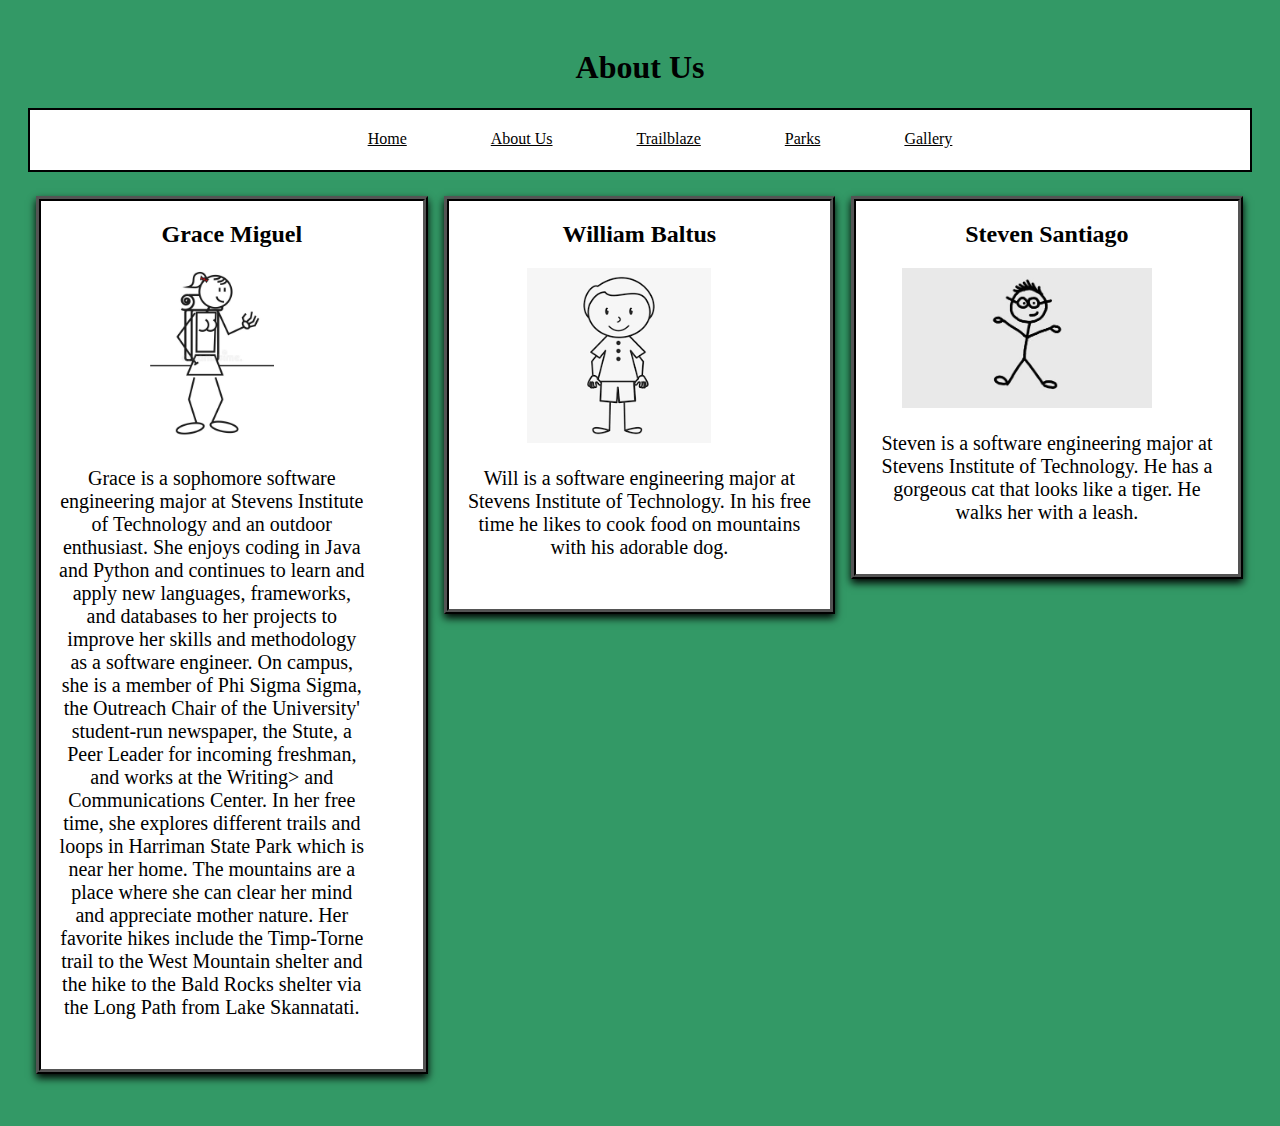
<file: about_us.html>
<!DOCTYPE HTML>
<html>
    <head>
        <title>About Us</title>
        <link rel='stylesheet' type='text/css' href="main.css"/>
        <meta charset = 'utf-8'/>
        <meta name="viewport" content="width=device-width, initial-scale=1.0">
       
    </head>
    <body>
        <h1>About Us</h1>
        <div class= menu_bar>
            <ul>
              <li><a href="index.html" class='nav'> Home</a></li>
              <li><a href="about_us.html" class='nav'>About Us</a></li> 
              <li><a href="search.html" class='nav'>Trailblaze</a></li>
          
                <div class='dropdown'>
                  <li><a href="parks.html" class='nav'>Parks</a></li>
                  <div class='drop-content'>
                    <a href = "harriman.html" class="location">Harriman</a>
                    <a href = 'bear_mtn.html' class='location'>Bear Mountain</a>
                    <a href = "south_mtn.html" class='location'>South Mountain</a>
                    <a href = 'mt_tammany.html'class='location'>Mount Tammany</a>
                    <a href = 'richard_dekorte.html' class='location'>Richard W DeKorte</a>
                    
                  </div>
                </div>
              <li><a href="gallery.html" class='nav'>Gallery</a></li>
            </ul>
          </div>
            <div class='row'>
              <div class='column'>
                <div class='card'>
                  <div class='container'>
              <div class='person'>
                <h2>Grace Miguel</h2>
                <figure class= "imgs">
                  <img src="images/gracehiker.jpg">
                <p>Grace is a sophomore software engineering major at Stevens Institute of Technology and an outdoor
                  enthusiast. She enjoys coding in Java and Python and continues to learn and apply new languages, frameworks, 
                  and databases to her projects to improve her skills and methodology as a software engineer. On campus, she is a member of Phi Sigma Sigma, 
                  the Outreach Chair of the University' student-run newspaper, the Stute, a Peer Leader for incoming freshman, 
                  and works at the Writing> and Communications Center. In her free time, she explores different trails and loops in 
                  Harriman State Park which is near her home. The mountains are a place where she can clear her mind and appreciate mother nature. 
                  Her favorite hikes include the Timp-Torne trail to the West Mountain shelter and the hike to the Bald Rocks shelter via the Long Path from Lake Skannatati.
              </p>
            </div>
              </div>
            </div>
            </div>
                
            </figure>
            <div class='column'>
              <div class='card'>
                <div class='container'>
          <div class='person'>
          <h2>William Baltus</h2>
          <figure class='imgs'>
            <img src='images/will.png'>
          </figure>
            <p>Will is a software engineering major at Stevens Institute of Technology. In his free time he likes to cook food on mountains with his adorable dog.</p>
          </div>
          </div>
        </div>
      </div>

        <div class='column'>
          <div class='card'>
            <div class='container'>
        <div class='person'>
          <h2>Steven Santiago</h2>
          <figure class='imgs'>
            <img src="images/stevo.jpg">
          </figure>
            <p>Steven is a software engineering major at Stevens Institute of Technology. He has a gorgeous cat that looks 
              like a tiger. He walks her with a leash.
            </p>
          </div>
          </div>
        </div>
      </div>
    </div>
    </div>
      
        
        
    </body>
</html>
</file>
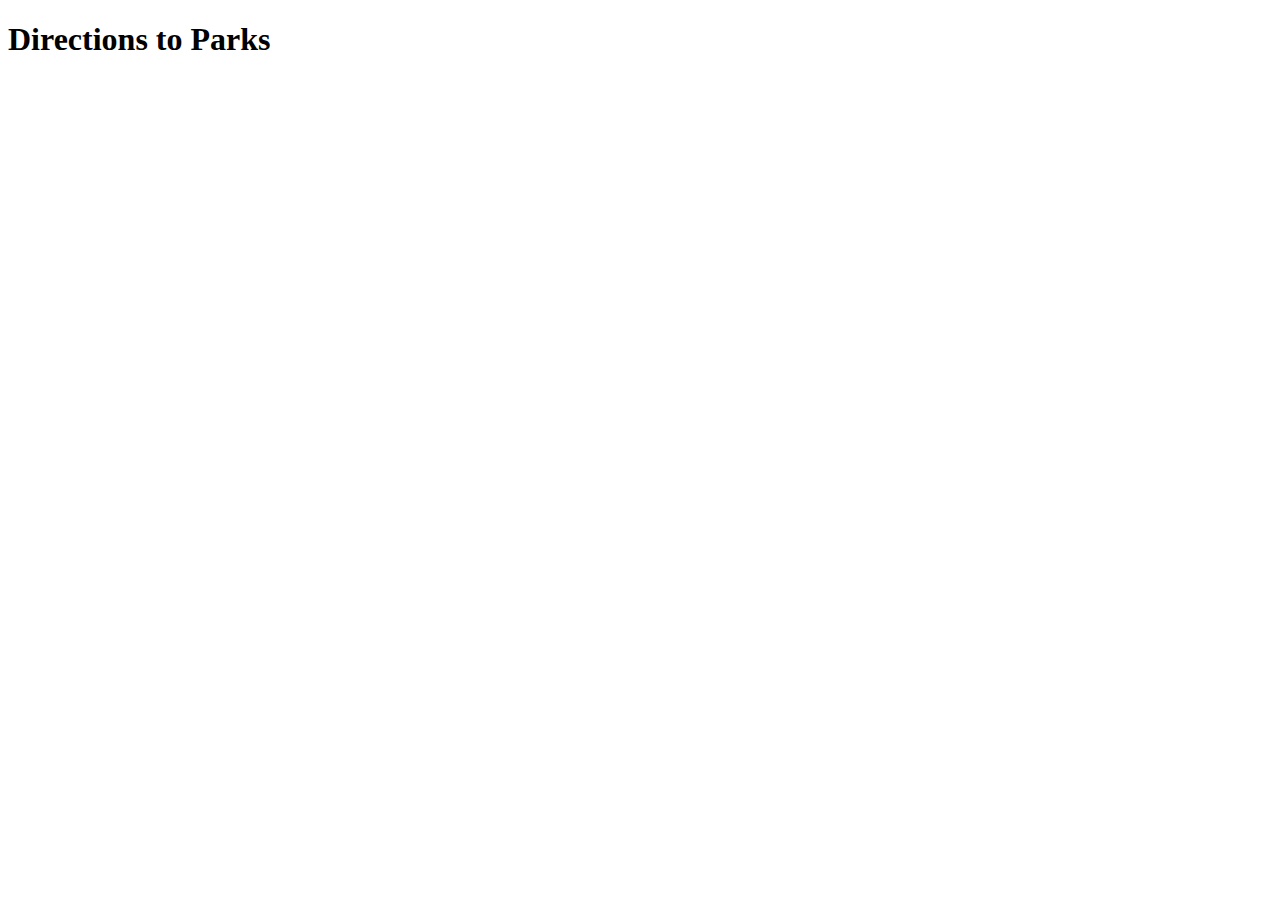
<file: directions.html>
<!DOCTYPE HTML>
<html>
<head>
    <title>Directions to Parks</title>
    <meta charset = "utf-8" />
    <meta name="viewport" content="width=device-width, initial-scale=1.0">
</head>
<body>
    <h1>Directions to Parks</h1>
    <div id="map"></div>
    <script>
        function initMap(){
            var directionsService = new google.maps.DirectionsService();
            var directionsRenderer= new google.maps.DirectionsRenderer();
            
            var stevens = new google.maps.LatLng(40.7451, -74.0248);
            var mapOptions = {
                zoom:10, 
                center: stevens
            }
            var map = new google.maps.Map(document.getElementById('map'), mapOptions);
            directionsRenderer.setMap(map);
        }
        function calcRoute(){
        request = {
         origin: "lat: 40.7451,  long: -74.0248",
         destination: "lat: 41.29542, long:-74.05965",
         travelMode:"DRIVING, TRANSIT",
         key: "AIzaSyB286hGEyJBDSiL-Q5vpIEolAo6Yg3Qzh8"
        };
        directionsService.route(request, function(result, status){
    if(status=='OK'){
        directionsDisplay.setDirections(result);
    }
         });
        }
    </script>
</body>
</html>
</file>
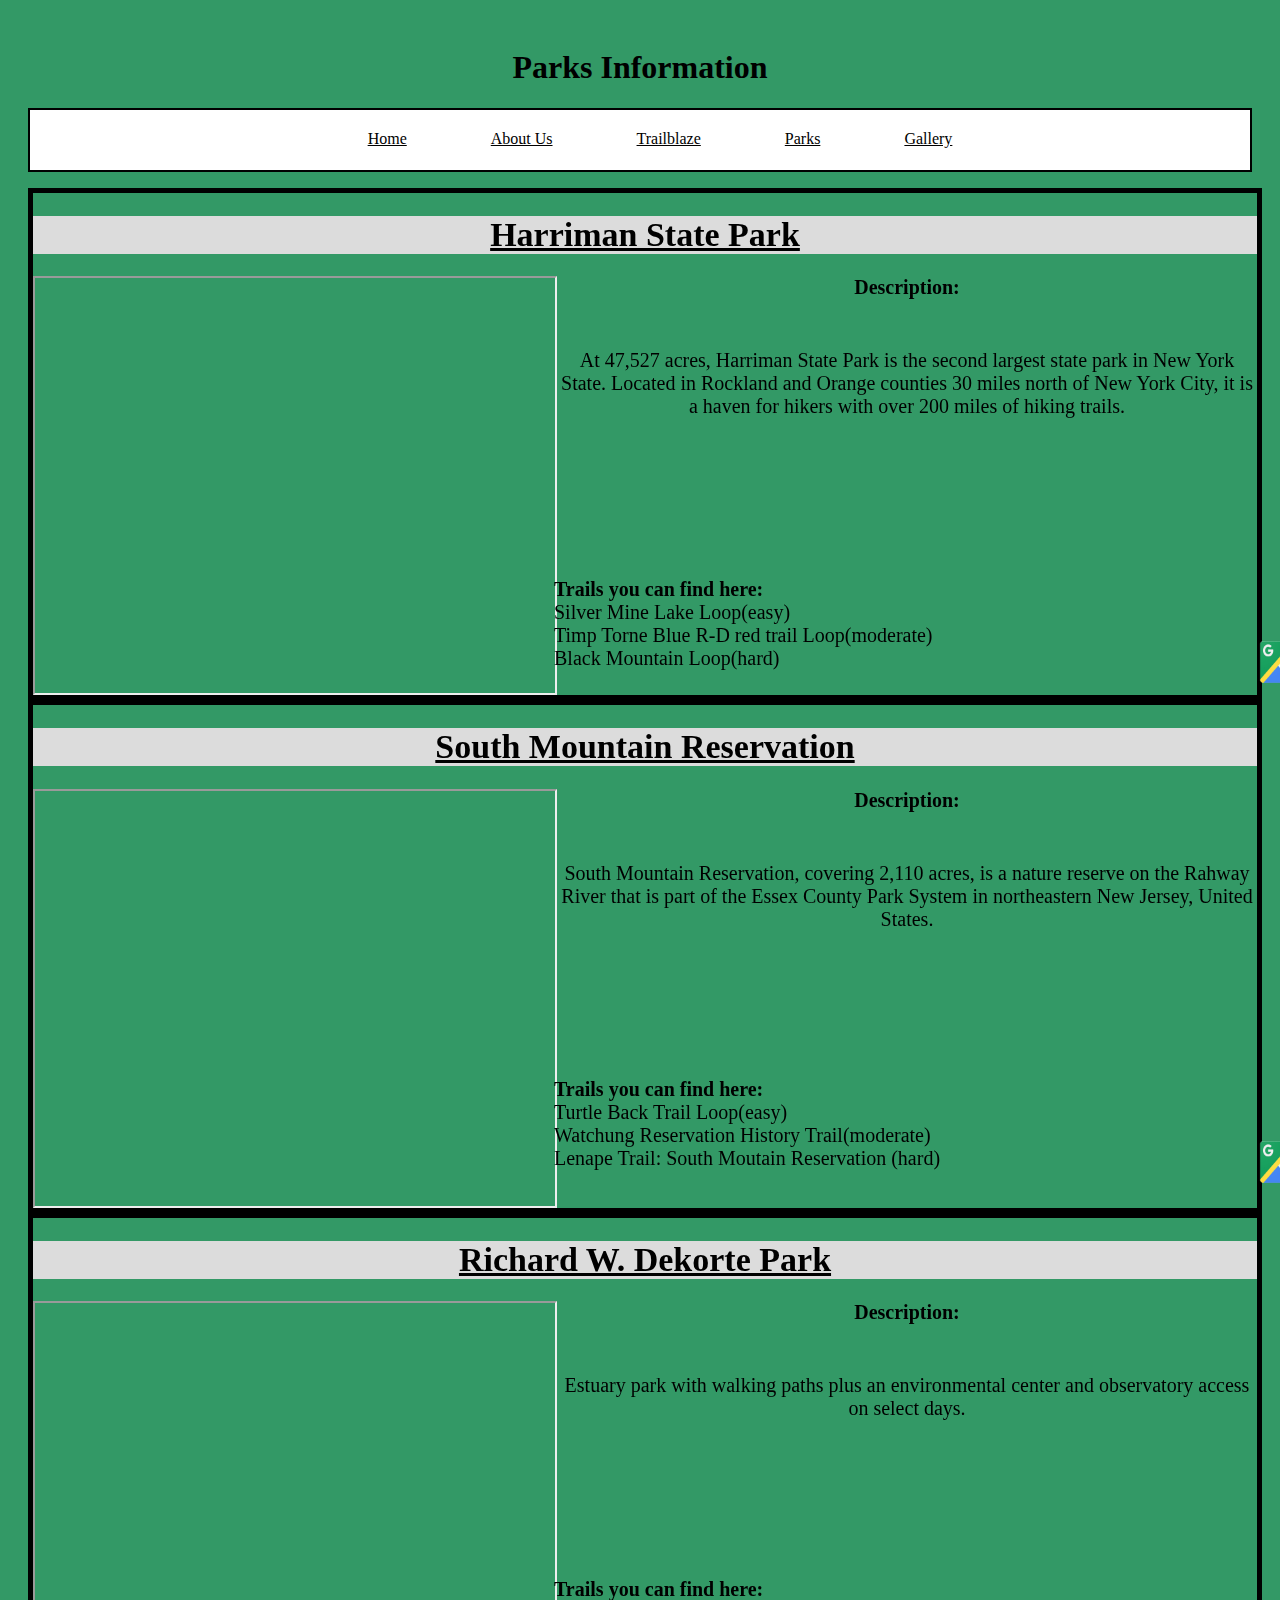
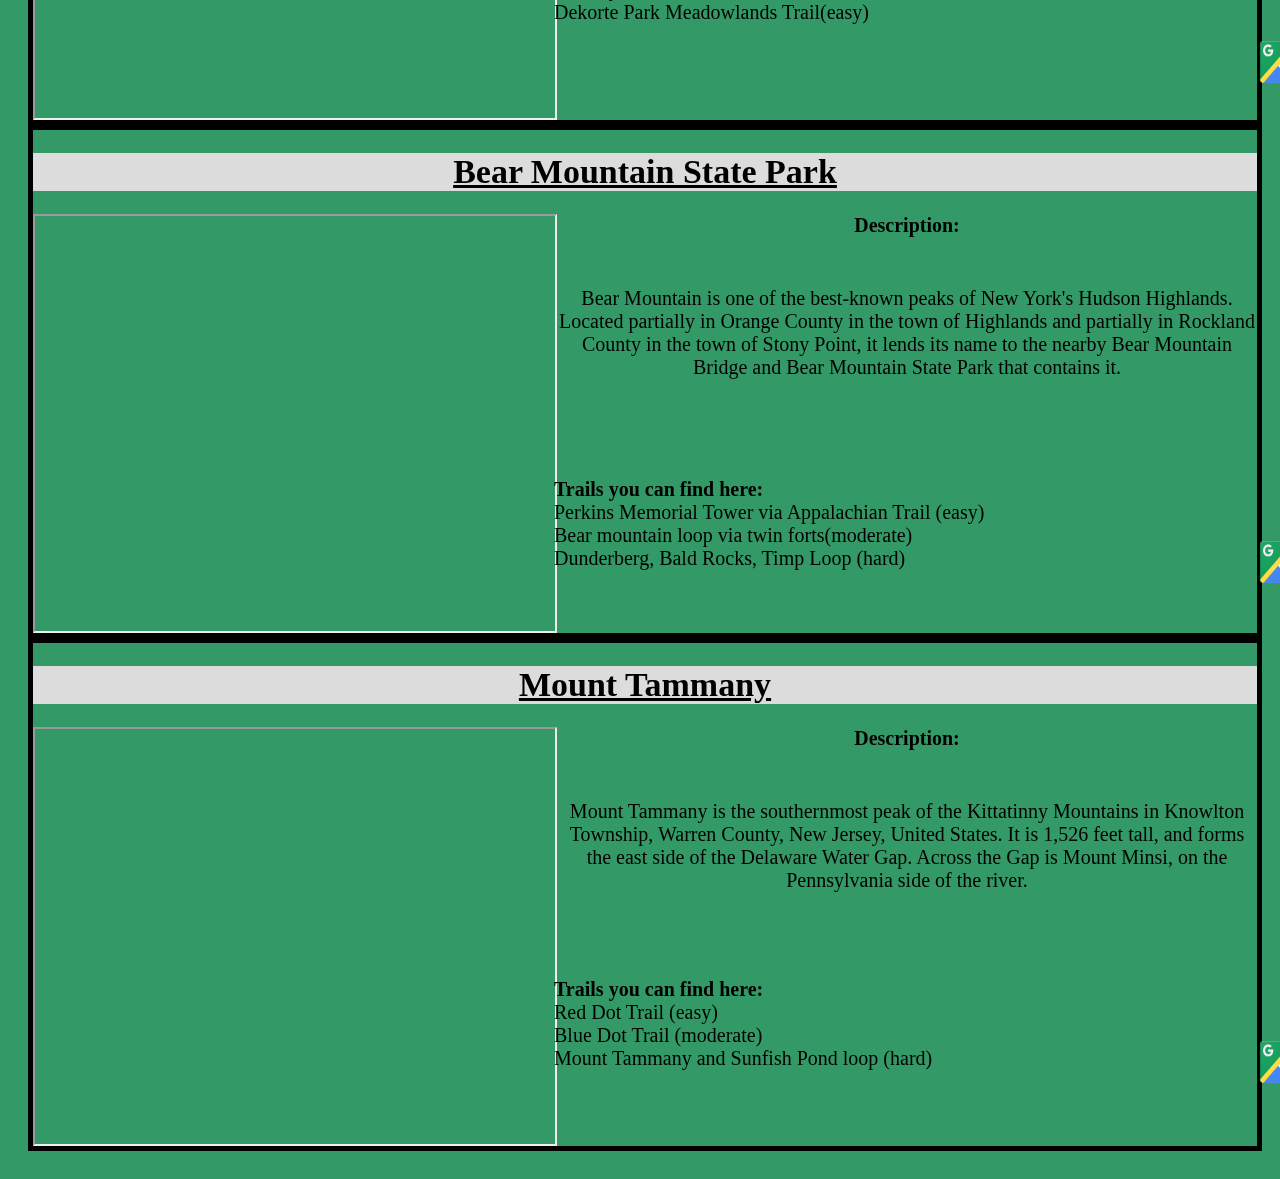
<file: parks.html>
<!DOCTYPE HTML>

<html>
    <head>
        <title>The List of Parks</title>
        <link rel="stylesheet" type="text/css" href="main.css"/>
            <body>
                <div id= 'png'>
                       <a href = 'harriman.html' > <img src= 'combined.png'>  </a>
                </div>
                    <div id= 'png2'>
                       <a href = 'south_mtn.html' > <img src= 'combined.png'>  </a>
                    </div>
                    <div id= 'png3'>
                       <a href = 'richard_dekorte.html' > <img src= 'combined.png'>  </a>
                    </div>
                    <div id= 'png4'>
                       <a href = 'bear_mtn.html' > <img src= 'combined.png'>  </a>
                    </div>
                <div id= 'png5'>
                       <a href = 'mt_tammany.html' > <img src= 'combined.png'>  </a>
                </div>
                <div id="header">
                    <h1> Parks Information </h1>
                </div>
                <div class= menu_bar>
                    <ul>
                      <li><a href="index.html" class='nav'> Home</a></li>
                      <li><a href="about_us.html" class='nav'>About Us</a></li> 
                      <li><a href="search.html" class='nav'>Trailblaze</a></li>

                <div class='dropdown'>
                  <li><a href="parks.html" class='nav'>Parks</a></li>
                  <div class='drop-content'>
                    <a href = "harriman.html" class="location">Harriman</a>
                    <a href = 'bear_mtn.html' class='location'>Bear Mountain</a>
                    <a href = "south_mtn.html" class='location'>South Mountain</a>
                    <a href = 'mt_tammany.html'class='location'>Mount Tammany</a>
                    <a href = 'richard_dekorte.html' class='location'>Richard W DeKorte</a>
                    
                  </div>
                </div>
              <li><a href="gallery.html" class='nav'>Gallery</a></li>
            </ul>
          </div> 
                <!-- Harriman State Park Info -->
                <div id = "Park" style="border: thick solid black">
                    <h1 id= "parkname"> Harriman State Park</h1>
                    <iframe width="520" height="415" style="float:left" src="https://www.youtube.com/embed/nr95tUAW6_4" allowfullscreen>  </iframe>
                    <p> <b> Description:</b></p>
                    <p> At 47,527 acres, Harriman State Park is the second largest state park in New York State. Located in Rockland and Orange counties 30 miles north of New York City, it is a haven for hikers with over 200 miles of hiking trails.</p>
                    <div class= "harrimantrails">
                    <ol><b> Trails you can find here:</b>
                        <li>Silver Mine Lake Loop(easy)</li>
                        <li>Timp Torne Blue R-D red trail Loop(moderate)</li>
                        <li>Black Mountain Loop(hard)</li>
                    </ol>
                        </div>
                </div>
                
                <div id = "Park" style="border: thick solid black">
                    <h1 id= "parkname"> South Mountain Reservation</h1>
                    <iframe width="520" height="415" style="float:left" src="https://www.youtube.com/embed/jaRBsgbYBzo" allowfullscreen>  </iframe>
                    <p> <b> Description:</b></p>
                    <p> South Mountain Reservation, covering 2,110 acres, is a nature reserve on the Rahway River that is part of the Essex County Park System in northeastern New Jersey, United States.</p>
                    <div class= "southtrails">
                    <ol><b> Trails you can find here:</b>
                        <li>Turtle Back Trail Loop(easy)</li>
                        <li>Watchung Reservation History Trail(moderate)</li>
                        <li>Lenape Trail: South Moutain Reservation (hard)</li>
                    </ol>
                        </div>
                </div>
                <div id = "Park" style="border: thick solid black">
                    <h1 id= "parkname"> Richard W. Dekorte Park</h1>
                    <iframe width="520" height="415" style="float:left" src="https://www.youtube.com/embed/2woiaeheyT4" allowfullscreen>  </iframe>
                    <p> <b> Description:</b></p>
                    <p>  Estuary park with walking paths plus an environmental center and observatory access on select days.</p>
                    <div class= "richtrails">
                    <ol><b> Trails you can find here:</b>
                        <li>Dekorte Park Meadowlands Trail(easy)</li>
                    </ol>
                        </div>
                </div>
                <div id = "Park" style="border: thick solid black">
                    <h1 id= "parkname"> Bear Mountain State Park</h1>
                    <iframe width="520" height="415" style="float:left" src="https://www.youtube.com/embed/vtMzLhxykNU" allowfullscreen>  </iframe>
                    <p> <b> Description:</b></p>
                    <p>Bear Mountain is one of the best-known peaks of New York's Hudson Highlands. Located partially in Orange County in the town of Highlands and partially in Rockland County in the town of Stony Point, it lends its name to the nearby Bear Mountain Bridge and Bear Mountain State Park that contains it.</p>
                    <div class= "beartrails">
                    <ol><b> Trails you can find here:</b>
                        <li>Perkins Memorial Tower via Appalachian Trail (easy)</li>
                        <li>Bear mountain loop via twin forts(moderate)</li>
                        <li>Dunderberg, Bald Rocks, Timp Loop (hard)</li>
                    </ol>
                        </div>
                </div>  
                <div id = "Park" style="border: thick solid black">
                    <h1 id= "parkname"> Mount Tammany</h1>
                    <iframe width="520" height="415" style="float:left" src="https://www.youtube.com/embed/BG97C-0u668" allowfullscreen>  </iframe>
                    <p> <b> Description:</b></p>
                    <p>Mount Tammany is the southernmost peak of the Kittatinny Mountains in Knowlton Township, Warren County, New Jersey, United States. It is 1,526 feet tall, and forms the east side of the Delaware Water Gap. Across the Gap is Mount Minsi, on the Pennsylvania side of the river.</p>
                    <div class= "tamtrails">
                    <ol><b> Trails you can find here:</b>
                        <li>Red Dot Trail (easy)</li>
                        <li>Blue Dot Trail (moderate)</li>
                        <li>Mount Tammany and Sunfish Pond loop (hard)</li>
                    </ol>
                        </div>
                </div>  
            </body>
    <script>
       $(document).ready(function() 
{
        $( 'body' ).fadeIn("slow", 0.0);
        $( 'body' ).fadeIn("slow", 0.1);
        $( 'body' ).fadeIn("slow", 0.2);
        $( 'body' ).fadeIn("slow", 0.3);
        $( 'body' ).fadeIn("slow", 0.4);
        $( 'body' ).fadeIn("slow", 0.5);
        $( 'body' ).fadeIn("slow", 0.6);
        $( 'body' ).fadeIn("slow", 0.7);
        $( 'body' ).fadeIn("slow", 0.8);
        $( 'body' ).fadeIn("slow", 0.9);
        $( 'body' ).fadeIn("slow", 1.0);
                $('a').click(function(){
                $('body').fadeOut();
                 setTimeout("nav('"+this.href+"')",1000);
               return false;
       });
    });
function nav(href){
location.href=href;
};
        </script>
    </head>
</html>
</file>
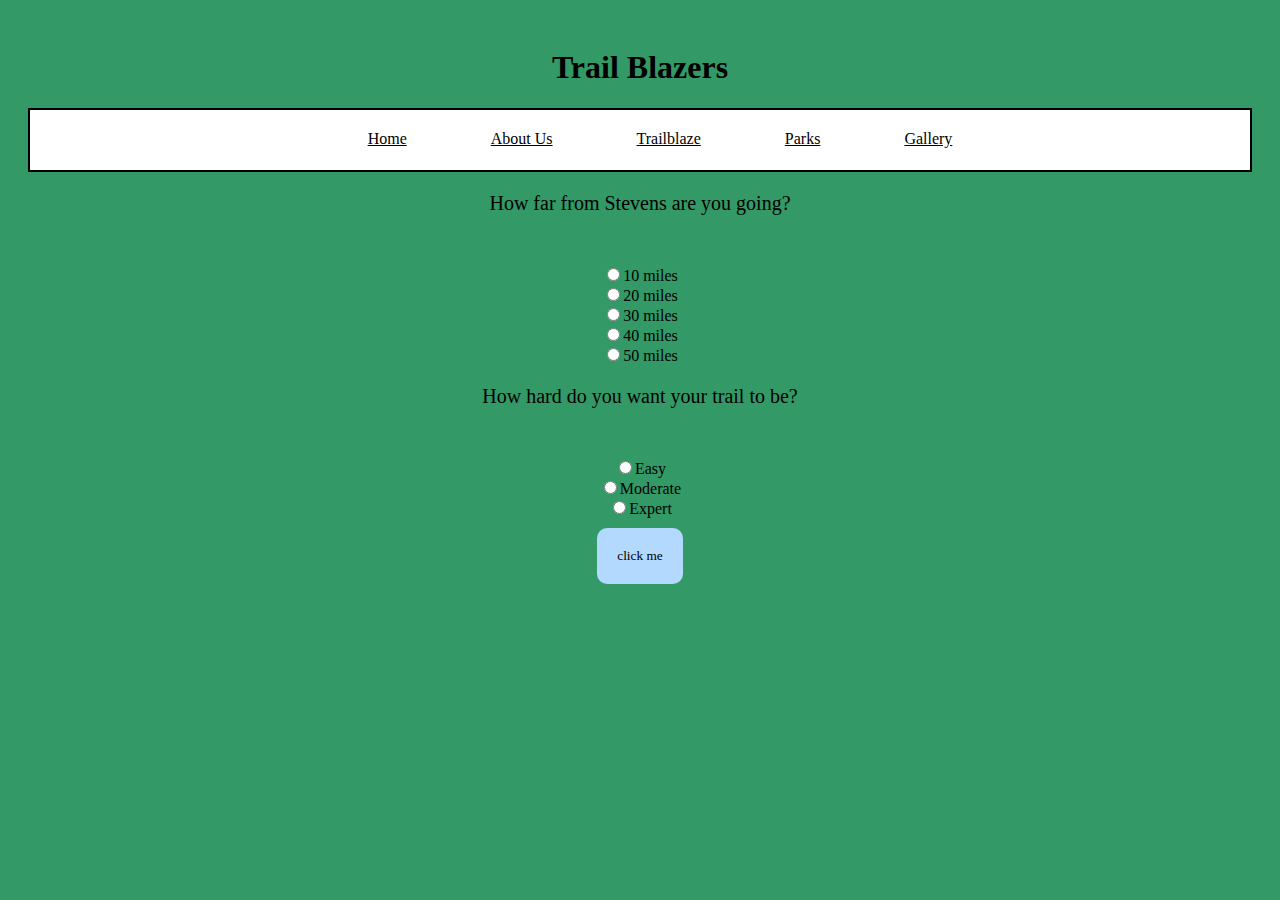
<file: search.html>
<!DOCTYPE html>
<html>
<head>
<link rel="stylesheet" type="text/css" href="main.css"/>
<meta name="viewport" content="width=device-width, initial-scale=1">
<style>
#myDIV {
  width: 100%;
  padding: 50px 0;
  text-align: center;
  background-color: lightblue;
  margin-top: 20px;
}
    #one{
        padding: 50px 0;
        background-color: teal;
        display: none;
    }
    #two{
        padding: 50px 0;
        background-color: teal;
        display: none;
    }
    #three{
        padding: 50px 0;
        background-color: teal;
        display: none;
    }
    #four{
        padding: 50px 0;
        background-color: teal;
        display: none;
    }
    #five{
        padding: 50px 0;
        background-color: teal;
        display: none;
    }
    #six{
        padding: 50px 0;
        background-color: teal;
        display: none;
    }
    #seven{
        padding: 50px 0;
        background-color: teal;
        display: none;
    }
    #eight{
        padding: 50px 0;
        background-color: teal;
        display: none;
    }
    #nine{
        padding: 50px 0;
        background-color: teal;
        display: none;
    }
    #ten{
        padding: 50px 0;
        background-color: teal;
        display: none;
    }
    #eleven{
        padding: 50px 0;
        background-color: teal;
        display: none;
    }
</style>
</head>
    <div id="header">
    <h1> Trail Blazers </h1>
    </div>
   
    <div class= menu_bar>
            <ul>
              <li><a href="index.html" class='nav'> Home</a></li>
              <li><a href="about_us.html" class='nav'>About Us</a></li> 
              <li><a href="search.html" class='nav'>Trailblaze</a></li>
          
                <div class='dropdown'>
                  <li><a href="Parks.html" class='nav'>Parks</a></li>
                  <div class='drop-content'>
                    <a href = "harriman.html" class="location">Harriman</a>
                    <a href = 'bear_mtn.html' class='location'>Bear Mountain</a>
                    <a href = "south_mtn.html" class='location'>South Mountain</a>
                    <a href = 'mt_tammany.html'class='location'>Mount Tammany</a>
                    <a href = 'richard_dekorte.html' class='location'>Richard W DeKorte</a>
                    
                  </div>
                </div>
              <li><a href="gallery.html" class='nav'>Gallery</a></li>
            </ul>
          </div>
<body>

<p>How far from Stevens are you going? </p>
        <input id = "d1" name = "distance" type = "radio" value = "10">10 miles</input><br>
        <input id = "d2" name = "distance" type = "radio" value = "20">20 miles</input><br>
        <input id = "d3" name = "distance" type = "radio" value = "30">30 miles</input><br>
        <input id = "d4" name = "distance" type = "radio" value = "40">40 miles</input><br>
        <input id = "d5" name = "distance" type = "radio" value = "50">50 miles</input><br>
        <p>How hard do you want your trail to be?</p>
        <input id = "i1" name = "intensity" type = "radio" value = "easy">Easy</input><br>
        <input id = "i2" name = "intensity" type = "radio" value = "medium">Moderate</input><br>
        <input id = "i3" name = "intensity" type = "radio" value = "hard">Expert</input><br>
<button onclick="hide1()">click me</button>
<p id="one">
<a href = 'richard_dekorte.html' class='location'>Dekorte Park Medowlands Trail</a>
</p>
<p id="two">
<a href = "south_mtn.html" class='location'>Sunset Trail</a>
</p>
<p id="three">
<a href = "south_mtn.html" class='location'>Rahway Trail</a>
</p>
<p id="four">
<a href = "south_mtn.html" class='location'>Lenape Loop</a>
</p>
<p id="five">
<a href = 'mt_tammany.html'class='location'>Hacken Sack Meadows Paddle</a>
</p>
<p id="six">
 <a href = "harriman.html" class="location">Black Mountain Loop</a>
</p>
<p id="seven">
<a href = "harriman.html" class="location">Silver Mine Lake Loop</a>
</p>
<p id="eight">
<a href = "harriman.html" class="location">Timp Tornen Bluen R-D red trail Loop</a>
</p>
<p id="nine">
<a href = 'bear_mtn.html' class='location'>Timp Loop</a>
</p>
<p id="ten">
<a href = 'bear_mtn.html' class='location'>Bear Mountain Loop via Twin Forts</a>
</p>
<p id="eleven">
<a href = 'bear_mtn.html' class='location'>Perkins Memorial Tower via Appalachian Trail</a>
</p>
<script>
//trail ={trail name,park name, distance, intensity, 40,70}
var SilverMine = ["Silver Mine Lake Loop", "Harriman State Park",36.6,"easy", "six"];
var BlackMountain = ["Black Mountain Loop", "Harriman State Park",36.6,"hard", "seven"];
var TimpTorne = ["Timp Tornen Bluen R-D red trail Loop", "Harriman State Park",36.6,"medium", "eight"];
var TimpLoop = ["Timp Loop", "Bear Mountain", 50,"hard", "nine"];
var BearMountain = ["Bear Mountain Loop via Twin Forts", "Bear Mountain", 50,"medium","ten"];
var PerkinsMemorial = ["Perkins Memorial Tower via Appalachian Trail", "Bear Mountain", 50,"easy","eleven"];
var Sunset = ["Sunset Trail", "South Mountain Reservation", 18, "easy","two"];
var Rahway = ["Rahway Trail", "South Mountain Reservation", 18, "medium","three"];
var Lenape = ["Lenape Loop", "South Mountain Reservation", 18, "hard","four"];
var Dekorte = ["Dekorte Park Medowlands Trail", "Richard W Dekorte Park",10,"easy","one"];
var laurel = ["Hacken Sack Meadows Paddle", "Laurel Hill Park",23, "medium","five"];
var emptrail = ["s","c",100,"r","u","b"];
var trails = [SilverMine, BlackMountain,TimpTorne,TimpLoop, BearMountain, PerkinsMemorial, Sunset, Rahway, Lenape, Dekorte, laurel];
function hide1(){
    var one = document.getElementById("one");
    var two = document.getElementById("two");
    var three = document.getElementById("three");
    var four = document.getElementById("four");
    var five = document.getElementById("five");
    var six = document.getElementById("six");
    var seven = document.getElementById("seven");
    var eight = document.getElementById("eight");
    var nine = document.getElementById("nine");
    var ten = document.getElementById("ten");
    var eleven = document.getElementById("eleven");
    one.style.display = "none";
    two.style.display = "none";
    three.style.display = "none";
    four.style.display = "none";
    five.style.display = "none";
    six.style.display = "none";
    seven.style.display = "none";
    eight.style.display = "none";
    nine.style.display = "none";
    ten.style.display = "none";
    eleven.style.display = "none";
    var d1 = document.getElementById("d1");
    var d2 = document.getElementById("d2");
    var d3 = document.getElementById("d3");
    var d4 = document.getElementById("d4");
    var d5 = document.getElementById("d5");
    var i1 = document.getElementById("i1");
    var i2 = document.getElementById("i2");
    var i3 = document.getElementById("i3");
    var dis;
    var int;
    if (d1.checked == true)
        dis = d1.value;
    else if (d2.checked == true)
        dis= d2.value;
    else if (d3.checked == true)
        dis = d3.value;
    else if (d4.checked == true)
        dis = d4.value;
    else if (d5.checked == true)
        dis = d5.value;
    else
        alert("No distance checked");
    if (i1.checked == true)
        int = i1.value;
    else if (i2.checked == true)
        int = i2.value;
    else if (i3.checked == true)
        int = i3.value;
    else
        alert("No Intensity checked");
    var perfit = [];
    var distfit = [];
    var intfit = [];
    var nofit = [];
    var finfit = [];
    for(var i = 0; i < trails.length;i=i+1){
        if (trails[i][2] <= parseFloat(dis)){
            if (trails[i][3] == int){
                perfit.push(trails[i]);
            }
            else{
                distfit.push(trails[i]);
            }
        }
        else{
            if (trails[i][3] == int){
                intfit.push(trails[i]);
            }
            else{
                nofit.push(trails[i]);
            }
        }
    }
    var lowest;
    var lowe;
    var juc;
    if(perfit.length > 0){
        for(var p = 0; p< perfit.length;p=p+1){
            lowest = 100;
            for(var j = 0; j< perfit.length;j=j+1){
                if(perfit[j][2] < lowest){
                    lowest = perfit[j][2];
                    lowe = perfit[j];
                    juc = j;
                }
            }
            finfit.push(lowe);
            perfit[juc] = emptrail;
        }  
    }
    if(distfit.length > 0){
    for(p = 0; p< distfit.length;p=p+1){
        lowest = 100;
        for(j = 0; j< distfit.length;j=j+1){
            if(distfit[j][2] < lowest){
                lowest = distfit[j][2];
                lowe = distfit[j];
                juc = j;
            }
        }
        finfit.push(lowe);
        distfit[juc] = emptrail;
    }
    }
    if(intfit.length > 0){
    for(p = 0; p< intfit.length;p=p+1){
        lowest = 100;
        for(j = 0; j< intfit.length;j=j+1){
            if(intfit[j][2] < lowest){
                lowest = intfit[j][2];
                lowe = intfit[j];
                juc = j;
            }
        }
        finfit.push(lowe);
        intfit[juc] = emptrail;
    }
    }
    if(lowest.length > 0){
    for(p = 0; p< nofit.length;p=p+1){
        lowest = 100;
        for(j = 0; j< nofit.length;j=j+1){
            if(distfit[j][2] < lowest){
                lowest = distfit[j][2];
                lowe = distfit[j];
                juc = j;
            }
        }
        finfit.push(lowe);
        nofit[juc] = emptrail;
    }
    }
    var x = document.getElementById(finfit[0][4]);
    var y = document.getElementById(finfit[1][4]);
    var z = document.getElementById(finfit[2][4]);
    x.style.display = "block";
    y.style.display = "block";
    z.style.display = "block";
    
    }
</script>

</body>
</html>
</file>
<file: main.css>
#map{
    height: 500px; 
  
}
#panel{
    height:500px;
    
}

.abt{
    text-align:left;
}

#parkname {
     font-size: 34px;
     font-family: "Copperplate Gothic Light";
     text-decoration: underline;
     text-align:center;
     display: block;
     background-color:gainsboro;
     border: 2px;
}
            #parkname:hover {
                background-color:white;
            }

            #Park{
                border: 20px;
                display: inline-block;
                width: 100%;
            }

            p {
                font-size: 20px;
            }

            ol {
                font-size: 20px;
                border-radius: 6px; 
                list-style-type: none;
            }

            #Park .harrimantrails{
                position: absolute;
                left: 506px;
                right: 100 px;
                top: 550px;
                text-align: left;
            }

            #Park .southtrails{
                position: absolute;
                left: 506px;
                right: 100 px;
                top: 1050px;
                text-align: left;
            }
            #Park .richtrails{
                position: absolute;
                left: 506px;
                right: 100 px;
                top: 1550px;
                text-align: left;
            }
            #Park .beartrails{
                position: absolute;
                left: 506px;
                right: 100 px;
                top: 2050px;
                text-align: left;
            }
        #Park .tamtrails{
                position: absolute;
                left: 506px;
                right: 100 px;
                top: 2550px;
                text-align: left;
            }
            #png img{
                height: 250px;
                width: 250px;
                position: absolute;
                left: 1200px;
                right:50px;
                top: 500px;
            }
            #png2 img{
                height: 250px;
                width: 250px;
                position: absolute;
                left: 1200px;
                right:50px;
                top: 1000px;
            }
            #png3 img{
                height: 250px;
                width: 250px;
                position: absolute;
                left: 1200px;
                right:50px;
                top: 1500px;
            }
            #png4 img{
                height: 250px;
                width: 250px;
                position: absolute;
                left: 1200px;
                right:50px;
                top: 2000px;
            }
#png5 img{
                height: 250px;
                width: 250px;
                position: absolute;
                left: 1200px;
                right:50px;
                top: 2500px;
            }
#info h1{
                text-align: center;
                text-decoration: underline;
                font-size: 50px;
            }


.imgs{
    text-align:center;
    margin-left:0px;
    margin-top:0px;
}
img{
    max-width:250px;
    max-height:175px;
    align-content:center;
}

body{
    font-family: "Copperplate Gothic Light";
    background-color: #339966;
    position: relative; 
    text-align: center;
    padding:20px;
    
}


.menu_bar ul{
    border: 2px solid black;
    list-style-type: none;
    text-align: center; 
    
    background-size:cover;
    background-color:white ;
}

.menu_bar li{
    margin-left:20px;
    margin-right:20px;
    display:inline;
    
}
.nav{
    display:inline-block;
    padding:20px;
    height:20px;


}

.nav:hover{
    background-color: #d6ccb0;
}




a, a:visited{
    color:black; 
}

p{
    padding-bottom:30px;
}

button{
    padding:20px;
    border-radius:10px;
    border:none;
    font-family: "Copperplate Gothic Light";
    background-color: #b3d9ff;
    transition-duration:1s;
    margin:10px;
}
button:hover{
    background-color: dodgerblue; 
}

.dropdown{
    position: relative;
    display: inline-block;

}
.drop-content{
    display:none;
    position:absolute;
    background-color:white;
    min-width: 160px;
    height:fit-content;
    box-shadow: 0px 8px 16px 0px rgba(0,0,0,0.2);
    z-index:1;

}

.drop-content a{
    padding: 12px, 16px;
    color:black;
    display:block;
    text-overflow: wrap;
    
}

.drop-content a:hover{
    background-color:#d6ccb0;
}
.dropdown:hover .drop-content{
    display:block;
    background-color: white;
}

.column{
    float:left;
    width: 33.3%;
    margin-bottom:16px;
}
.container{
padding: 0 16px;
}
.container::after, .row::after{
    content:'';
    clear:both;
    display:table;
}
.card{
    border:5px ridge black;
    background-color:white;
  box-shadow:0 4px 8px 0 black;
  margin:8px;  
}
.person{
    float:left;
    
    align-content:center; 
    background-color:white;
    
    
}
</file>
